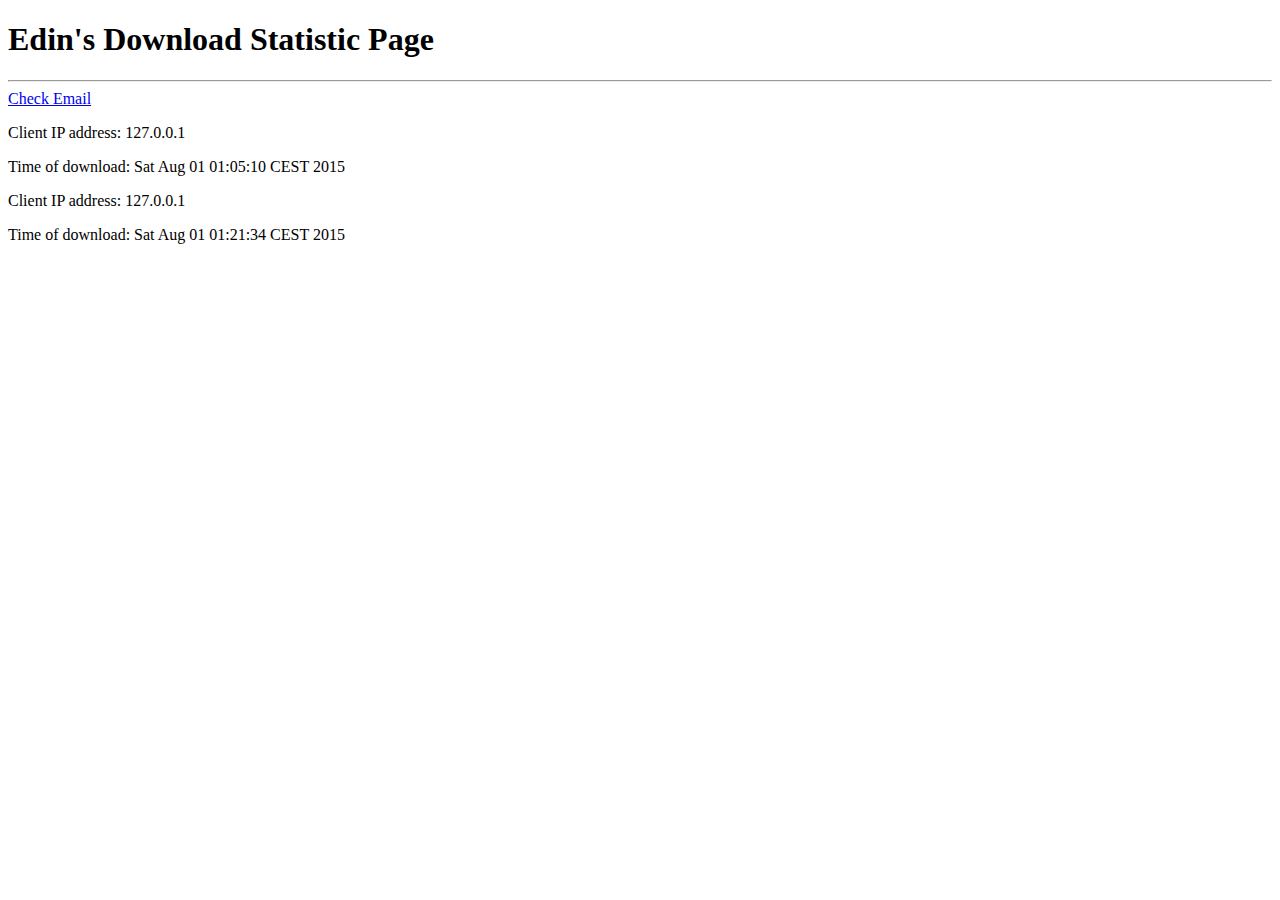
<file: homework14/src/index.html>
<!DOCTYPE html> 
<html> 
<body> 

<h1>Edin's Download Statistic Page</h1> 
<hr>

<a href = "http://mail.gmail.com">Check Email</a>
<br>
<p>Client IP address: 127.0.0.1</p>
<p>Time of download: Sat Aug 01 01:05:10 CEST 2015</p>
<p>Client IP address: 127.0.0.1</p>
<p>Time of download: Sat Aug 01 01:21:34 CEST 2015</p>
</file>
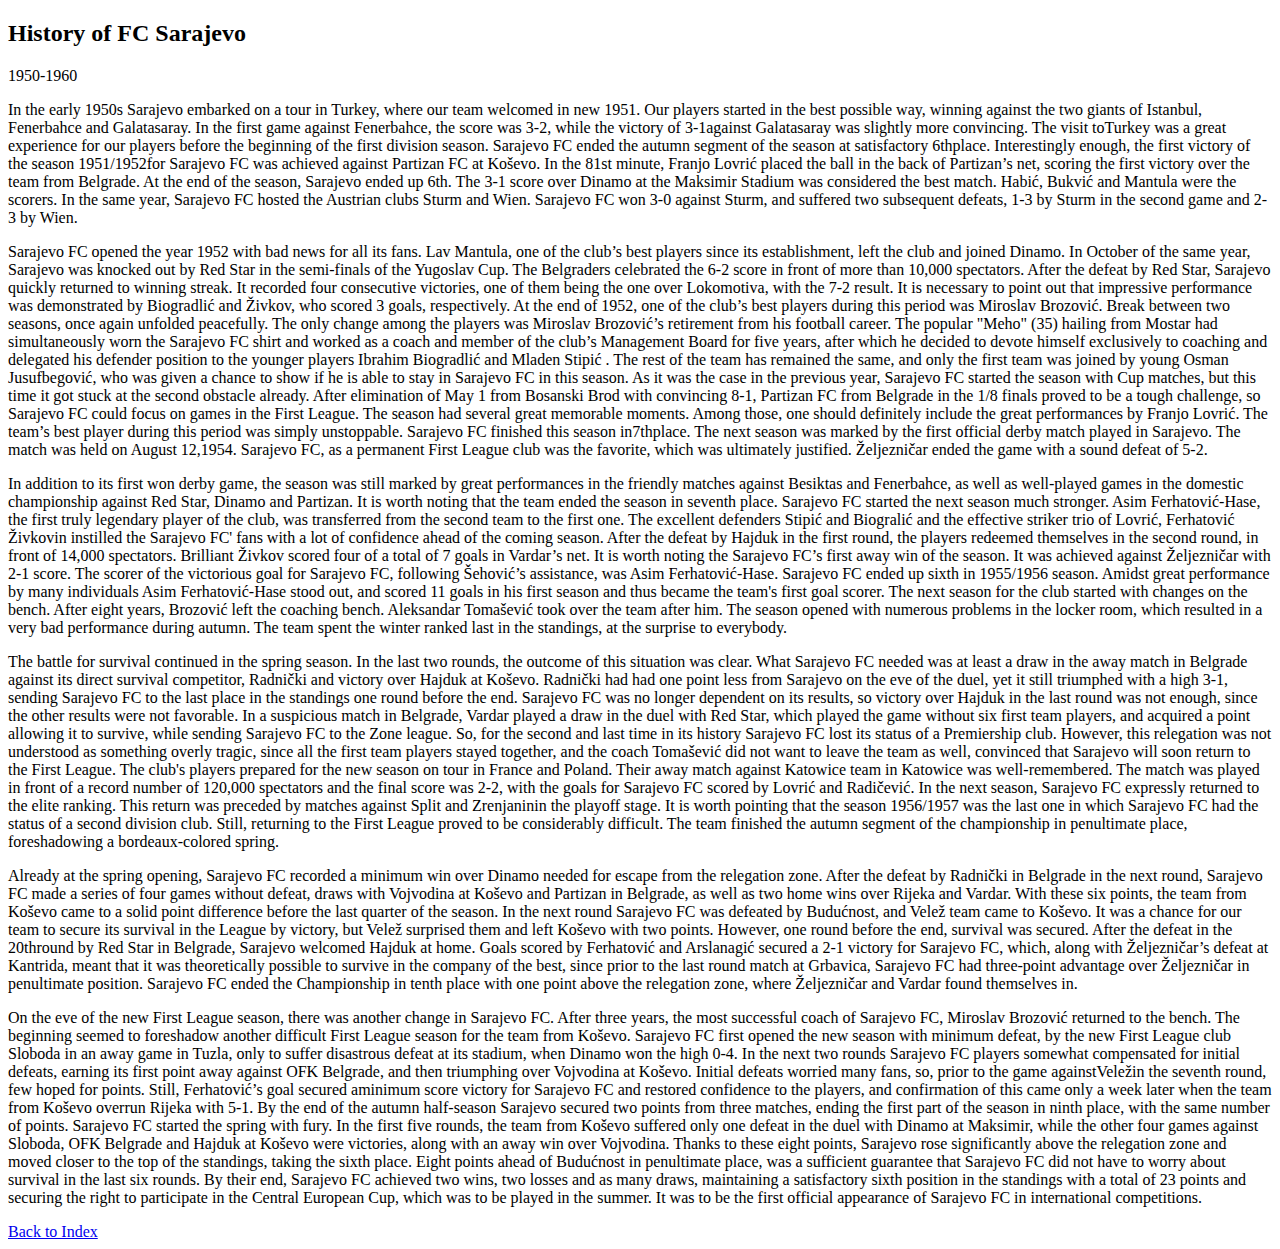
<file: homework19/src/history.html>
<!DOCTYPE html>
<html>
	<head>
		<title>HISTORY</title>
		<meta charset="utf-8">
	</head>
	<body>
		<h2>History of FC Sarajevo</h2>
		<p>
			<p>1950-1960</p>

In the early 1950s Sarajevo embarked on a tour in Turkey, where our team welcomed in new 1951. Our players started in the best possible way, winning against the two giants of Istanbul, Fenerbahce and Galatasaray. In the first game against Fenerbahce, the score was 3-2, while the victory of 3-1against Galatasaray was slightly more convincing. The visit toTurkey was a great experience for our players before the beginning of the first division season.

Sarajevo FC ended the autumn segment of the season at satisfactory 6thplace. Interestingly enough, the first victory of the season 1951/1952for Sarajevo FC was achieved against Partizan FC at Koševo. In the 81st minute, Franjo Lovrić placed the ball in the back of Partizan’s net, scoring the first victory over the team from Belgrade.

At the end of the season, Sarajevo ended up 6th. The 3-1 score over Dinamo at the Maksimir Stadium was considered the best match. Habić, Bukvić and Mantula were the scorers.

In the same year, Sarajevo FC hosted the Austrian clubs Sturm and Wien. Sarajevo FC won 3-0 against Sturm, and suffered two subsequent defeats, 1-3 by Sturm in the second game and 2-3 by Wien.
</p>

<p>
Sarajevo FC opened the year 1952 with bad news for all its fans. Lav Mantula, one of the club’s best players since its establishment, left the club and joined Dinamo.

In October of the same year, Sarajevo was knocked out by Red Star in the semi-finals of the Yugoslav Cup. The Belgraders celebrated the 6-2 score in front of more than 10,000 spectators. After the defeat by Red Star, Sarajevo quickly returned to winning streak. It recorded four consecutive victories, one of them being the one over Lokomotiva, with the 7-2 result. It is necessary to point out that impressive performance was demonstrated by Biogradlić and Živkov, who scored 3 goals, respectively.

At the end of 1952, one of the club’s best players during this period was Miroslav Brozović.

Break between two seasons, once again unfolded peacefully. The only change among the players was Miroslav Brozović’s retirement from his football career. The popular "Meho" (35) hailing from Mostar had simultaneously worn the Sarajevo FC shirt and worked as a coach and member of the club’s Management Board for five years, after which he decided to devote himself exclusively to coaching and delegated his defender position to the younger players Ibrahim Biogradlić and Mladen Stipić . The rest of the team has remained the same, and only the first team was joined by young Osman Jusufbegović, who was given a chance to show if he is able to stay in Sarajevo FC in this season. As it was the case in the previous year, Sarajevo FC started the season with Cup matches, but this time it got stuck at the second obstacle already. After elimination of May 1 from Bosanski Brod with convincing 8-1, Partizan FC from Belgrade in the 1/8 finals proved to be a tough challenge, so Sarajevo FC could focus on games in the First League.

The season had several great memorable moments. Among those, one should definitely include the great performances by Franjo Lovrić. The team’s best player during this period was simply unstoppable. Sarajevo FC finished this season in7thplace.

The next season was marked by the first official derby match played in Sarajevo. The match was held on August 12,1954. Sarajevo FC, as a permanent First League club was the favorite, which was ultimately justified. Željezničar ended the game with a sound defeat of 5-2.

</p>

<p>In addition to its first won derby game, the season was still marked by great performances in the friendly matches against Besiktas and Fenerbahce, as well as well-played games in the domestic championship against Red Star, Dinamo and Partizan. It is worth noting that the team ended the season in seventh place.

Sarajevo FC started the next season much stronger. Asim Ferhatović-Hase, the first truly legendary player of the club, was transferred from the second team to the first one. The excellent defenders Stipić and Biogralić and the effective striker trio of Lovrić, Ferhatović Živkovin instilled the Sarajevo FC' fans with a lot of confidence ahead of the coming season.

After the defeat by Hajduk in the first round, the players redeemed themselves in the second round, in front of 14,000 spectators. Brilliant Živkov scored four of a total of 7 goals in Vardar’s net.

It is worth noting the Sarajevo FC’s first away win of the season. It was achieved against Željezničar with 2-1 score. The scorer of the victorious goal for Sarajevo FC, following Šehović’s assistance, was Asim Ferhatović-Hase. Sarajevo FC ended up sixth in 1955/1956 season. Amidst great performance by many individuals Asim Ferhatović-Hase stood out, and scored 11 goals in his first season and thus became the team's first goal scorer.

The next season for the club started with changes on the bench. After eight years, Brozović left the coaching bench. Aleksandar Tomašević took over the team after him. The season opened with numerous problems in the locker room, which resulted in a very bad performance during autumn. The team spent the winter ranked last in the standings, at the surprise to everybody.

</p>

<p>The battle for survival continued in the spring season. In the last two rounds, the outcome of this situation was clear. What Sarajevo FC needed was at least a draw in the away match in Belgrade against its direct survival competitor, Radnički and victory over Hajduk at Koševo. Radnički had had one point less from Sarajevo on the eve of the duel, yet it still triumphed with a high 3-1, sending Sarajevo FC to the last place in the standings one round before the end. Sarajevo FC was no longer dependent on its results, so victory over Hajduk in the last round was not enough, since the other results were not favorable. In a suspicious match in Belgrade, Vardar played a draw in the duel with Red Star, which played the game without six first team players, and acquired a point allowing it to survive, while sending Sarajevo FC to the Zone league.

So, for the second and last time in its history Sarajevo FC lost its status of a Premiership club. However, this relegation was not understood as something overly tragic, since all the first team players stayed together, and the coach Tomašević did not want to leave the team as well, convinced that Sarajevo will soon return to the First League. The club's players prepared for the new season on tour in France and Poland. Their away match against Katowice team in Katowice was well-remembered. The match was played in front of a record number of 120,000 spectators and the final score was 2-2, with the goals for Sarajevo FC scored by Lovrić and Radičević.

In the next season, Sarajevo FC expressly returned to the elite ranking. This return was preceded by matches against Split and Zrenjaninin the playoff stage. It is worth pointing that the season 1956/1957 was the last one in which Sarajevo FC had the status of a second division club.

Still, returning to the First League proved to be considerably difficult. The team finished the autumn segment of the championship in penultimate place, foreshadowing a bordeaux-colored spring.
</p>

<p>Already at the spring opening, Sarajevo FC recorded a minimum win over Dinamo needed for escape from the relegation zone. After the defeat by Radnički in Belgrade in the next round, Sarajevo FC made ​​a series of four games without defeat, draws with Vojvodina at Koševo and Partizan in Belgrade, as well as two home wins over Rijeka and Vardar. With these six points, the team from Koševo came to a solid point difference before the last quarter of the season. In the next round Sarajevo FC was defeated by Budućnost, and Velež team came to Koševo. It was a chance for our team to secure its survival in the League by victory, but Velež surprised them and left Koševo with two points. However, one round before the end, survival was secured. After the defeat in the 20thround by Red Star in Belgrade, Sarajevo welcomed Hajduk at home. Goals scored by Ferhatović and Arslanagić secured a 2-1 victory for Sarajevo FC, which, along with Željezničar’s defeat at Kantrida, meant that it was theoretically possible to survive in the company of the best, since prior to the last round match at Grbavica, Sarajevo FC had three-point advantage over Željezničar in penultimate position. Sarajevo FC ended the Championship in tenth place with one point above the relegation zone, where Željezničar and Vardar found themselves in.

</p>


<p>On the eve of the new First League season, there was another change in Sarajevo FC. After three years, the most successful coach of Sarajevo FC, Miroslav Brozović returned to the bench. The beginning seemed to foreshadow another difficult First League season for the team from Koševo. Sarajevo FC first opened the new season with minimum defeat, by the new First League club Sloboda in an away game in Tuzla, only to suffer disastrous defeat at its stadium, when Dinamo won the high 0-4. In the next two rounds Sarajevo FC players somewhat compensated for initial defeats, earning its first point away against OFK Belgrade, and then triumphing over Vojvodina at Koševo. Initial defeats worried many fans, so, prior to the game againstVeležin the seventh round, few hoped for points. Still, Ferhatović’s goal secured aminimum score victory for Sarajevo FC and restored confidence to the players, and confirmation of this came only a week later when the team from Koševo overrun Rijeka with 5-1. By the end of the autumn half-season Sarajevo secured two points from three matches, ending the first part of the season in ninth place, with the same number of points.

Sarajevo FC started the spring with fury. In the first five rounds, the team from Koševo suffered only one defeat in the duel with Dinamo at Maksimir, while the other four games against Sloboda, OFK Belgrade and Hajduk at Koševo were victories, along with an away win over Vojvodina. Thanks to these eight points, Sarajevo rose significantly above the relegation zone and moved closer to the top of the standings, taking the sixth place. Eight points ahead of Budućnost in penultimate place, was a sufficient guarantee that Sarajevo FC did not have to worry about survival in the last six rounds. By their end, Sarajevo FC achieved two wins, two losses and as many draws, maintaining a satisfactory sixth position in the standings with a total of 23 points and securing the right to participate in the Central European Cup, which was to be played in the summer. It was to be the first official appearance of Sarajevo FC in international competitions.
		</p>
		
		<a href="index.html">Back to Index</a>
	</body>
</html>
</file>
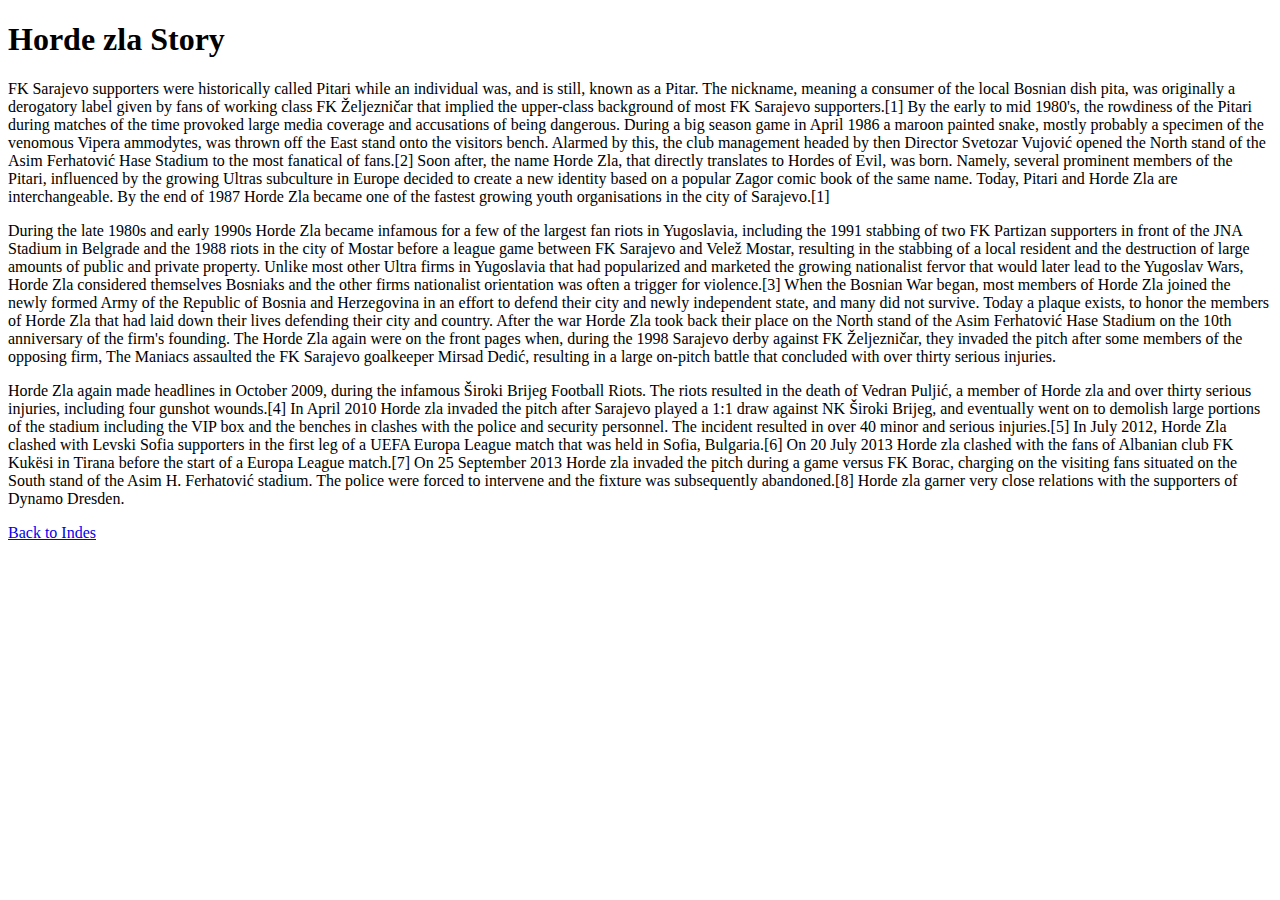
<file: homework19/src/hordezla.html>
<!DOCTYPE html>
<html>
	<head>
		<title>Horde Zla</title>
		<meta charset="utf-8">
	</head>
	<body>
		<h1>Horde zla Story</h1>
		<p>
			FK Sarajevo supporters were historically called Pitari while an individual was, and is still, known as a Pitar. The nickname, meaning a consumer of the local Bosnian dish pita, was originally a derogatory label given by fans of working class FK Željezničar that implied the upper-class background of most FK Sarajevo supporters.[1]

By the early to mid 1980's, the rowdiness of the Pitari during matches of the time provoked large media coverage and accusations of being dangerous. During a big season game in April 1986 a maroon painted snake, mostly probably a specimen of the venomous Vipera ammodytes, was thrown off the East stand onto the visitors bench. Alarmed by this, the club management headed by then Director Svetozar Vujović opened the North stand of the Asim Ferhatović Hase Stadium to the most fanatical of fans.[2]

Soon after, the name Horde Zla, that directly translates to Hordes of Evil, was born. Namely, several prominent members of the Pitari, influenced by the growing Ultras subculture in Europe decided to create a new identity based on a popular Zagor comic book of the same name. Today, Pitari and Horde Zla are interchangeable. By the end of 1987 Horde Zla became one of the fastest growing youth organisations in the city of Sarajevo.[1]
</p>
<p>
During the late 1980s and early 1990s Horde Zla became infamous for a few of the largest fan riots in Yugoslavia, including the 1991 stabbing of two FK Partizan supporters in front of the JNA Stadium in Belgrade and the 1988 riots in the city of Mostar before a league game between FK Sarajevo and Velež Mostar, resulting in the stabbing of a local resident and the destruction of large amounts of public and private property. Unlike most other Ultra firms in Yugoslavia that had popularized and marketed the growing nationalist fervor that would later lead to the Yugoslav Wars, Horde Zla considered themselves Bosniaks and the other firms nationalist orientation was often a trigger for violence.[3]

When the Bosnian War began, most members of Horde Zla joined the newly formed Army of the Republic of Bosnia and Herzegovina in an effort to defend their city and newly independent state, and many did not survive. Today a plaque exists, to honor the members of Horde Zla that had laid down their lives defending their city and country.

After the war Horde Zla took back their place on the North stand of the Asim Ferhatović Hase Stadium on the 10th anniversary of the firm's founding. The Horde Zla again were on the front pages when, during the 1998 Sarajevo derby against FK Željezničar, they invaded the pitch after some members of the opposing firm, The Maniacs assaulted the FK Sarajevo goalkeeper Mirsad Dedić, resulting in a large on-pitch battle that concluded with over thirty serious injuries.
</p>
<p>
Horde Zla again made headlines in October 2009, during the infamous Široki Brijeg Football Riots. The riots resulted in the death of Vedran Puljić, a member of Horde zla and over thirty serious injuries, including four gunshot wounds.[4] In April 2010 Horde zla invaded the pitch after Sarajevo played a 1:1 draw against NK Široki Brijeg, and eventually went on to demolish large portions of the stadium including the VIP box and the benches in clashes with the police and security personnel. The incident resulted in over 40 minor and serious injuries.[5] In July 2012, Horde Zla clashed with Levski Sofia supporters in the first leg of a UEFA Europa League match that was held in Sofia, Bulgaria.[6] On 20 July 2013 Horde zla clashed with the fans of Albanian club FK Kukësi in Tirana before the start of a Europa League match.[7] On 25 September 2013 Horde zla invaded the pitch during a game versus FK Borac, charging on the visiting fans situated on the South stand of the Asim H. Ferhatović stadium. The police were forced to intervene and the fixture was subsequently abandoned.[8]

Horde zla garner very close relations with the supporters of Dynamo Dresden.
		</p>
		<a href="index.html">Back to Indes</a>
	</body>
</html>
</file>
